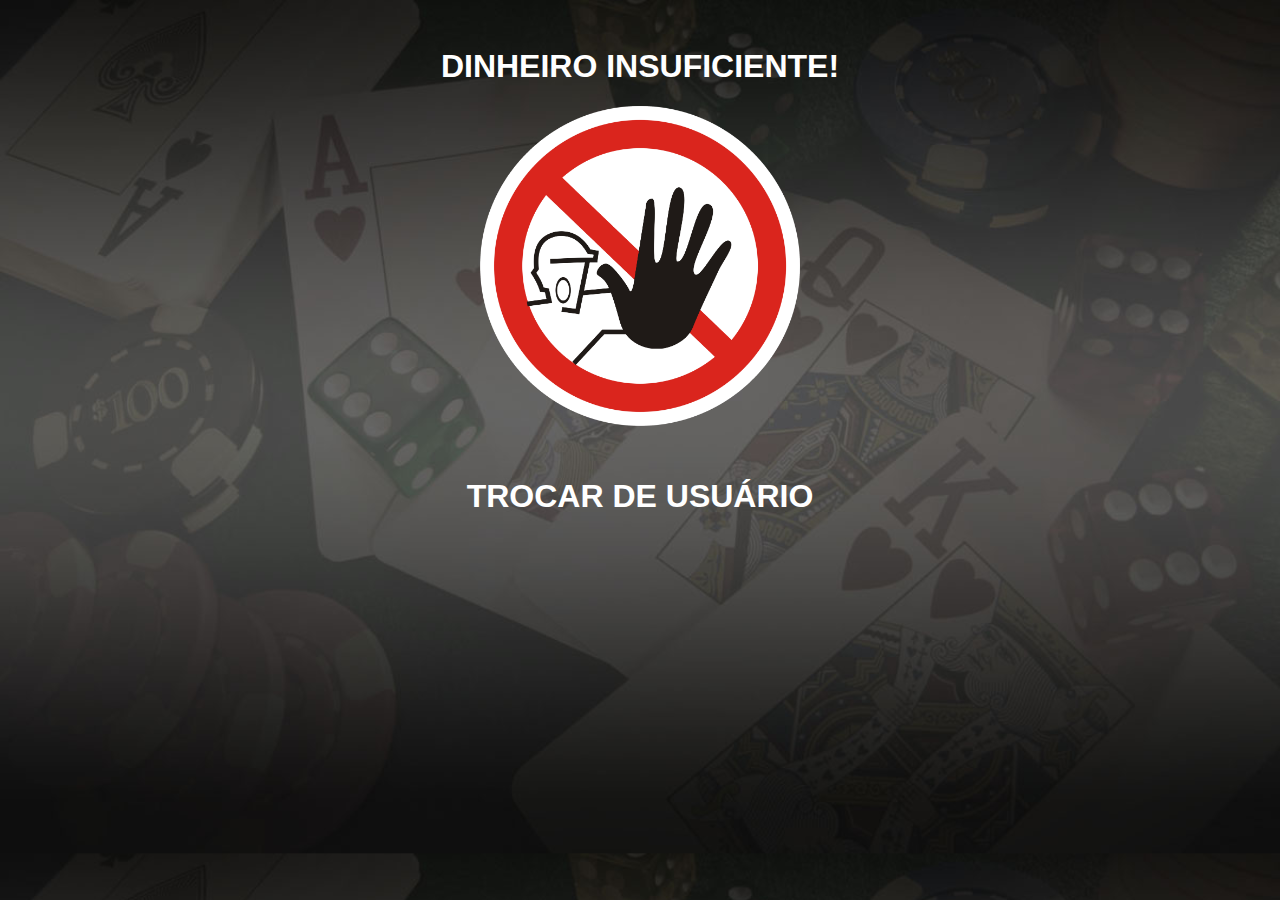
<file: denied.html>
<!DOCTYPE html>
<html lang="pt-br">
<head>
    <meta charset="utf-8">
    <title>Blackjack JS</title>
    <link rel="shortcut icon" type="image/png" href="img/favicon.png" />
    <style>
        body {
            background-image: url("img/background.jpg");
            font-family: 'K2D', sans-serif;
            text-transform: uppercase;
            background-size: cover;
            color: #fff;
            margin: 0;
        }
        div {
            width: 100%;
            text-align: center;
            margin: 3rem auto 0;
        }
        img {
            max-width: 25%;
        }
        a {
            color: inherit;
            text-decoration: inherit;
            width: 100%;
            text-align: center;
            margin: 3rem auto 0;
            text-transform: uppercase;
            font-size: 2rem;
            display: block;
            font-weight: bold;
        }
    </style>
</head>
<body>
    <div>
        <h1>Dinheiro insuficiente!</h1>
        <img src="img/denied.png" alt="Access denied">
        <a href="javascript:jogar()">Trocar de Usuário</a>
    </div>

    <script>
        function jogar(){
            window.location.replace('index.html')
        }
    </script>
</body>
</html>
</file>
